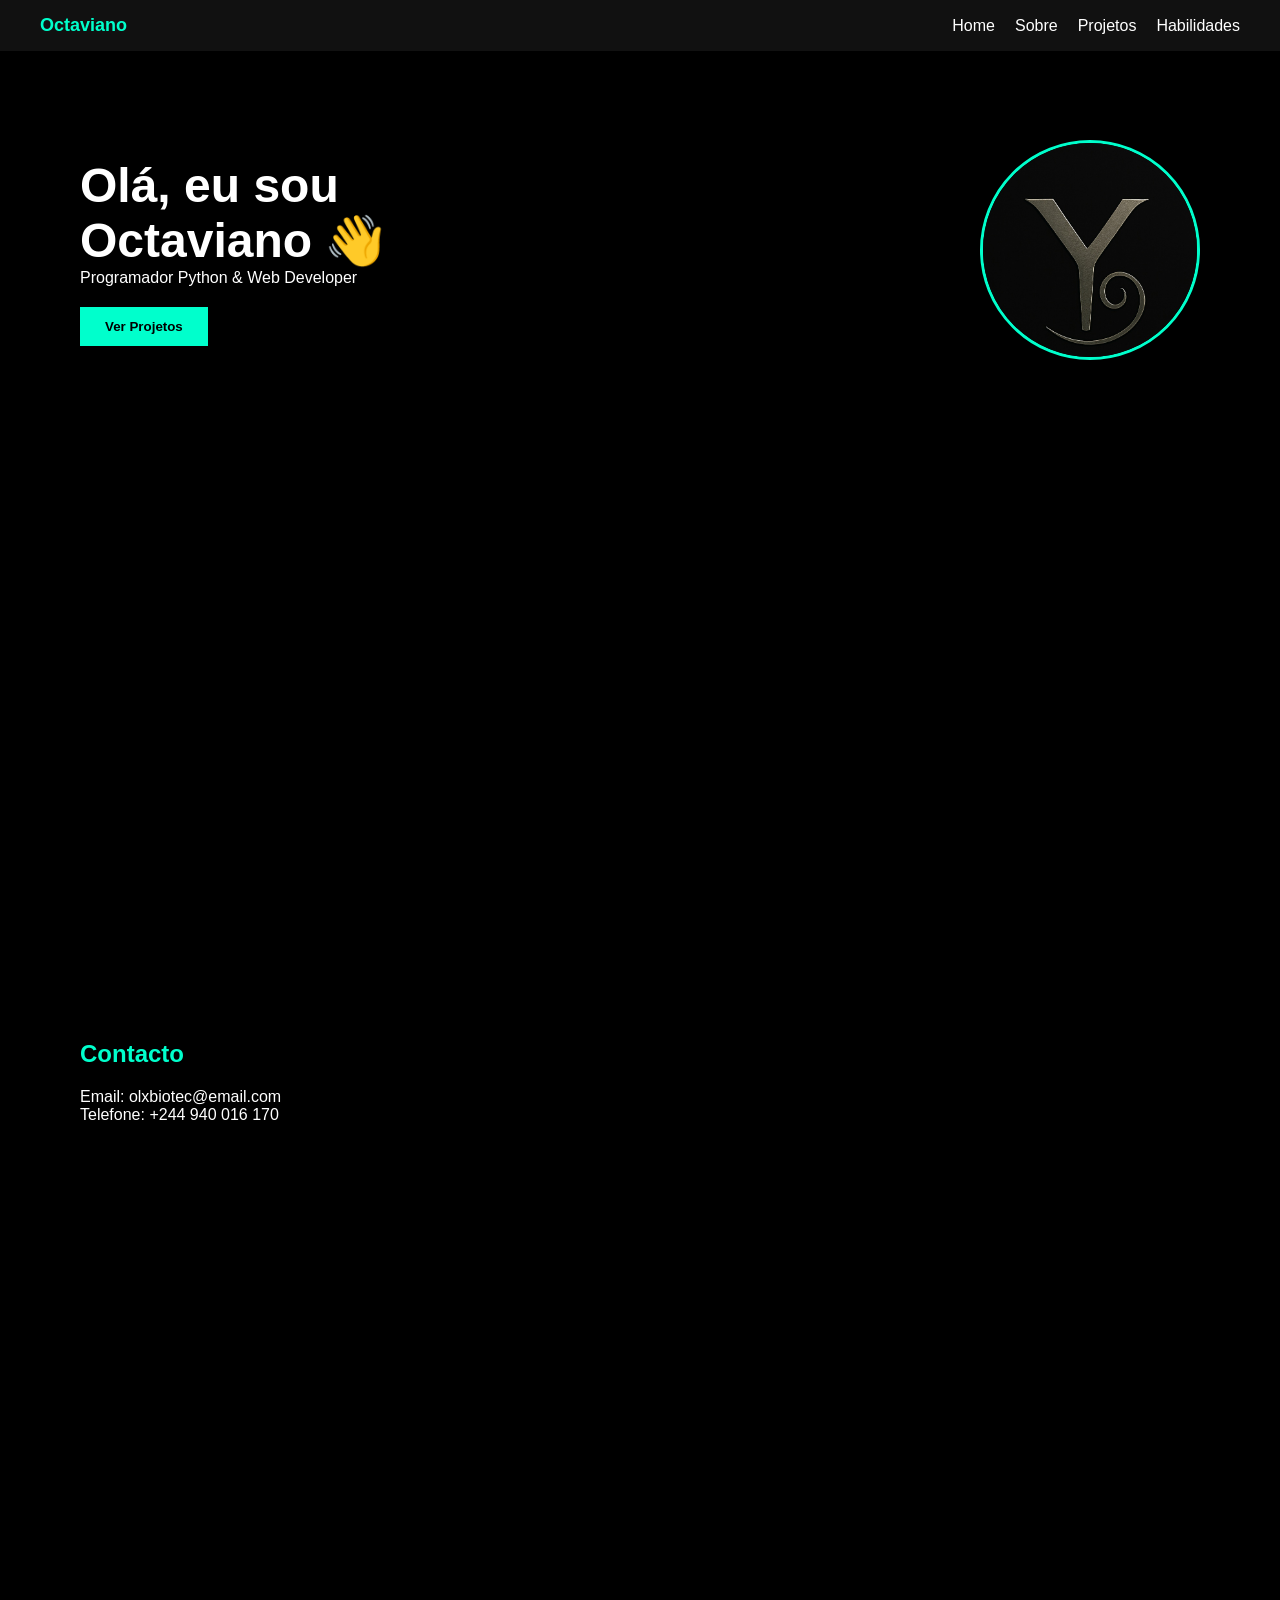
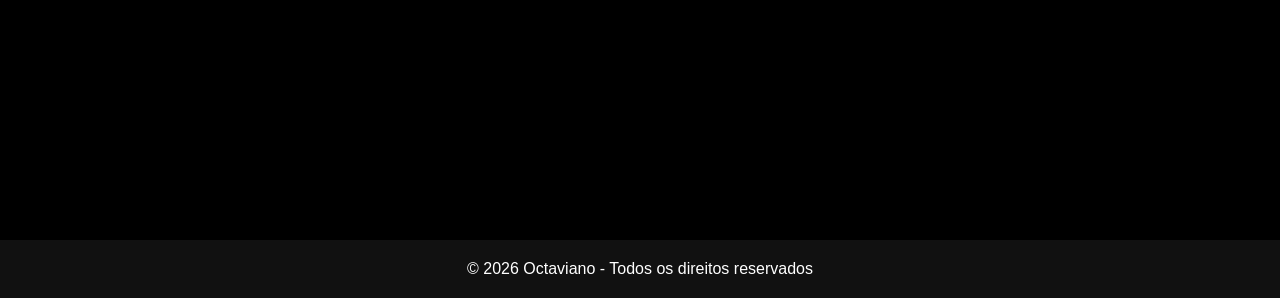
<file: index.html>
<!DOCTYPE html>
<html lang="pt">
<head>
    <meta charset="UTF-8">
    <meta name="viewport" content="width=device-width, initial-scale=1.0">

    <meta name="description" content="Personal portfolio of Octaviano07 — aspiring developer and biotechnology student showcasing projects, skills, and learning journey.">
    <meta name="author" content="Octaviano07">

    <!-- SEO básico -->
    <meta name="keywords" content="portfolio, developer, HTML, CSS, JavaScript, Python, biotechnology, student">

    <!-- Open Graph (para WhatsApp / LinkedIn) -->
    <meta property="og:title" content="Octaviano07 Portfolio">
    <meta property="og:description" content="Projects, skills and learning journey in development and biotechnology.">
    <meta property="og:type" content="website">

    <title>Octaviano07 | Portfolio</title>

    <link rel="stylesheet" href="style.css">
</head>

<body>

<nav>
    <div class="logo">Octaviano</div>
    <div class="menu">
        <a href="index.html">Home</a>
        <a href="sobre.html">Sobre</a>
        <a href="projetos.html">Projetos</a>
        <a href="habilidades.html">Habilidades</a>
    </div>
</nav>

<section>
    <div class="home">
        <div class="home-content">
            <h1>Olá, eu sou Octaviano 👋</h1>
            <p>Programador Python & Web Developer</p>
            <a href="projetos.html">
                <button class="btn">Ver Projetos</button>
            </a>
        </div>

        <div class="profile">
            <img src="IMG_20250512_194121.JPG" alt="Minha Foto"/>
        </div>
    </div>
</section>

<section id="contacto">
    <h2>Contacto</h2>
    <p>Email: olxbiotec@email.com</p>
    <p>Telefone: +244 940 016 170</p>
</section>

<footer>
    © 2026 Octaviano - Todos os direitos reservados
</footer>

</body>
</html>
</file>
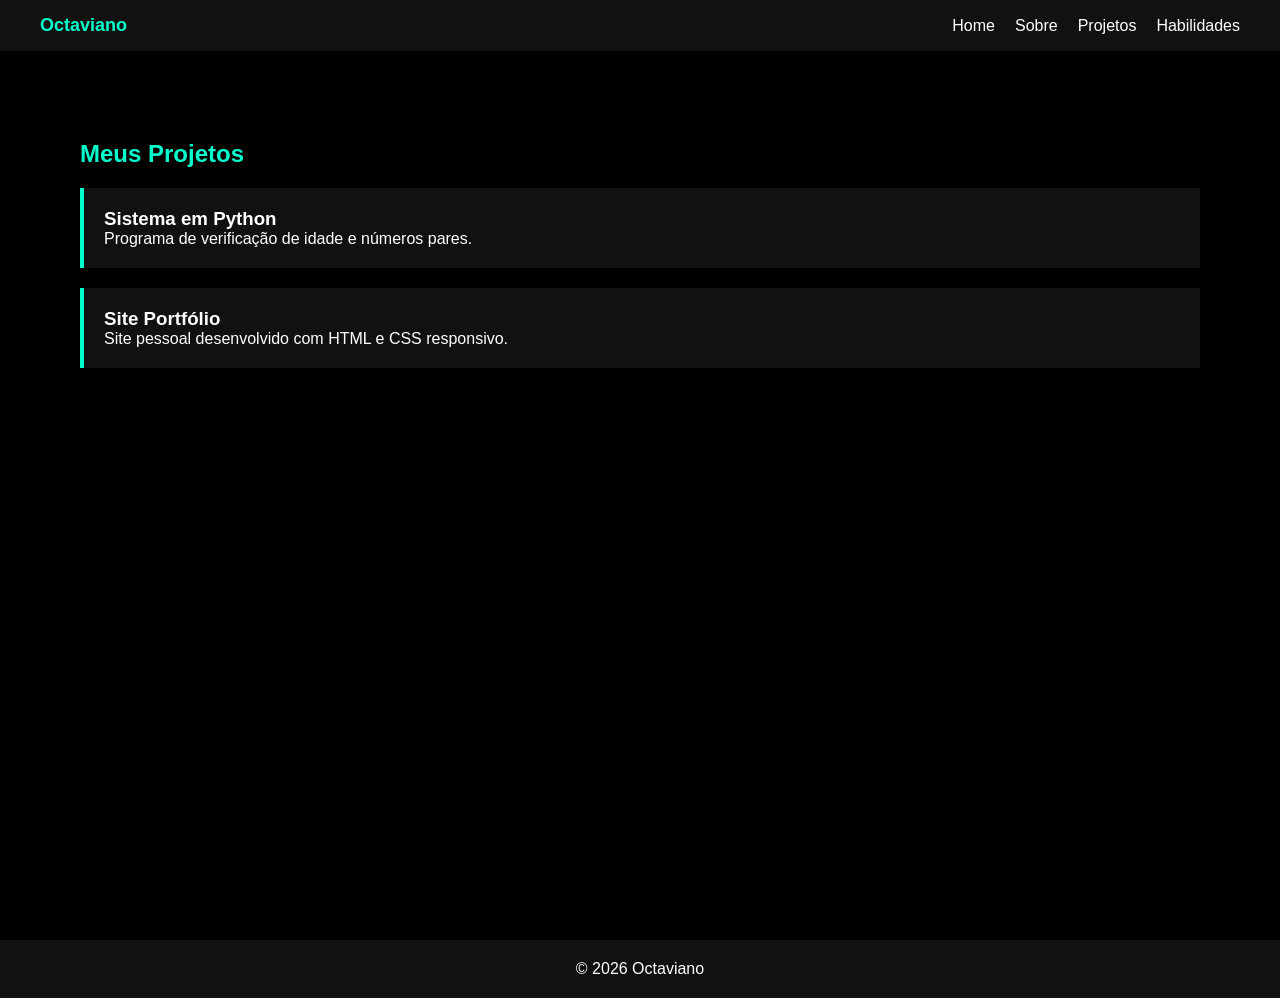
<file: projetos.html>
<!DOCTYPE html>
<html lang="pt">
<head>
    <meta charset="UTF-8">
    <meta name="viewport" content="width=device-width, initial-scale=1.0">
    <title>Projetos | Octaviano</title>
    <link rel="stylesheet" href="style.css">
</head>

<body>

<nav>
    <div class="logo">Octaviano</div>
    <div class="menu">
        <a href="index.html">Home</a>
        <a href="sobre.html">Sobre</a>
        <a href="projetos.html">Projetos</a>
        <a href="habilidades.html">Habilidades</a>
    </div>
</nav>

<section>
    <h2>Meus Projetos</h2>

    <div class="card">
        <h3>Sistema em Python</h3>
        <p>Programa de verificação de idade e números pares.</p>
    </div>

    <div class="card">
        <h3>Site Portfólio</h3>
        <p>Site pessoal desenvolvido com HTML e CSS responsivo.</p>
    </div>

</section>

<footer>
    © 2026 Octaviano
</footer>

</body>
</html>
</file>
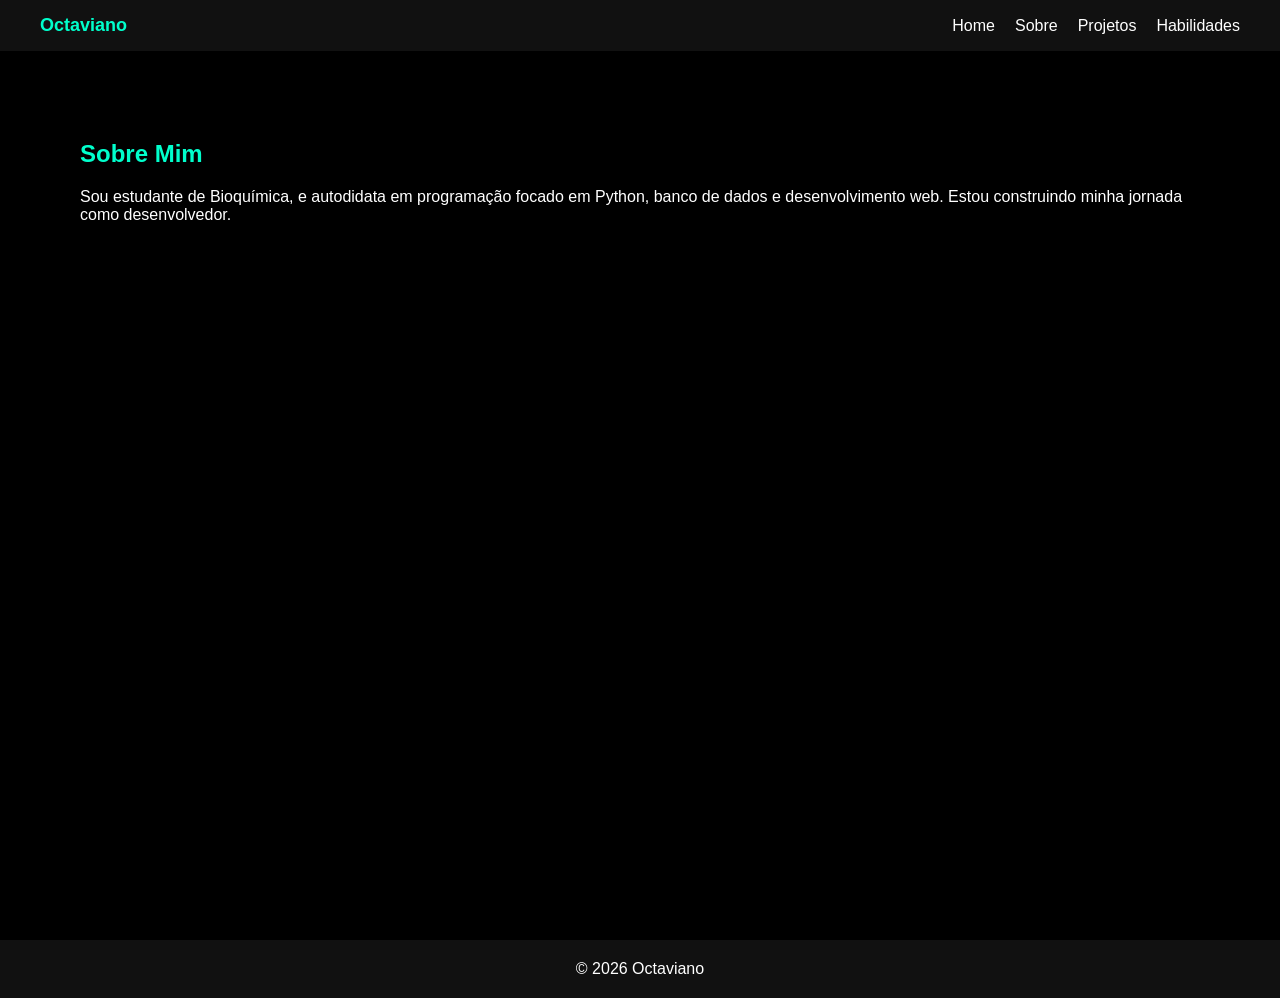
<file: sobre.html>
<!DOCTYPE html>
<html lang="pt">
<head>
    <meta charset="UTF-8">
    <meta name="viewport" content="width=device-width, initial-scale=1.0">
    <title>Sobre | Octaviano</title>
    <link rel="stylesheet" href="style.css">
</head>

<body>

<nav>
    <div class="logo">Octaviano</div>
    <div class="menu">
        <a href="index.html">Home</a>
        <a href="sobre.html">Sobre</a>
        <a href="projetos.html">Projetos</a>
        <a href="habilidades.html">Habilidades</a>
    </div>
</nav>

<section>
    <h2>Sobre Mim</h2>
    <p>
        Sou estudante de Bioquímica, e autodidata em programação focado em Python,
        banco de dados e desenvolvimento web.
        Estou construindo minha jornada como desenvolvedor.
    </p>
</section>

<footer>
    © 2026 Octaviano
</footer>

</body>
</html>
</file>
<file: style.css>
/* RESET */
* {
    margin: 0;
    padding: 0;
    box-sizing: border-box;
}

/* BODY */
body {
    font-family: Arial, sans-serif;
    background-color: #000;
    color: white;
    animation: fadeIn 0.5s ease-in-out;
}

/* ANIMAÇÃO DE ENTRADA */
@keyframes fadeIn {
    from {
        opacity: 0;
        transform: translateY(15px);
    }
    to {
        opacity: 1;
        transform: translateY(0);
    }
}

/* NAVBAR */
nav {
    position: fixed;
    top: 0;
    width: 100%;
    background: #111;
    padding: 15px 40px;
    display: flex;
    justify-content: space-between;
    align-items: center;
    z-index: 1000;
}

.logo {
    font-weight: bold;
    font-size: 18px;
    color: #00ffcc;
}

.menu {
    display: flex;
}

.menu a {
    color: white;
    margin-left: 20px;
    text-decoration: none;
    transition: color 0.3s ease;
}

.menu a:hover {
    color: #00ffcc;
}

/* SEÇÕES */
section {
    min-height: 100vh;
    padding: 140px 80px;
}

/* HOME */
.home {
    display: flex;
    justify-content: space-between;
    align-items: center;
}

.home-content {
    max-width: 500px;
}

h1 {
    font-size: 48px;
}

h2 {
    color: #00ffcc;
    margin-bottom: 20px;
}

/* FOTO */
.profile img {
    width: 220px;
    height: 220px;
    border-radius: 50%;
    border: 3px solid #00ffcc;
    object-fit: cover;
}

/* BOTÃO */
.btn {
    padding: 12px 25px;
    background: #00ffcc;
    color: black;
    border: none;
    cursor: pointer;
    margin-top: 20px;
    font-weight: bold;
    transition: all 0.3s ease;
}

.btn:hover {
    background: white;
    transform: scale(1.05);
}

/* CARDS (Projetos) */
.card {
    background: #111;
    padding: 20px;
    margin-top: 20px;
    border-left: 4px solid #00ffcc;
    transition: transform 0.3s ease, box-shadow 0.3s ease;
}

.card:hover {
    transform: translateY(-8px);
    box-shadow: 0 10px 25px rgba(0, 255, 204, 0.2);
}

/* HABILIDADES */
.skills {
    list-style: none;
    padding: 0;
}

.skills li {
    background: #111;
    padding: 12px;
    margin-top: 10px;
    border-left: 4px solid #00ffcc;
    transition: transform 0.3s ease;
}

.skills li:hover {
    transform: translateX(8px);
}

/* FOOTER */
footer {
    text-align: center;
    padding: 20px;
    background: #111;
    margin-top: 40px;
}

/* ===================== */
/* RESPONSIVIDADE */
/* ===================== */

/* Tablet */
@media (max-width: 900px) {
    .home {
        flex-direction: column;
        text-align: center;
    }

    .profile {
        margin-top: 40px;
    }
}

/* Mobile */
@media (max-width: 768px) {

    nav {
        flex-direction: column;
        padding: 20px;
    }

    .menu {
        margin-top: 15px;
        flex-wrap: wrap;
        justify-content: center;
    }

    .menu a {
        margin: 8px;
    }

    section {
        padding: 140px 30px;
    }

    h1 {
        font-size: 34px;
    }

    .profile img {
        width: 170px;
        height: 170px;
    }
}
</file>
